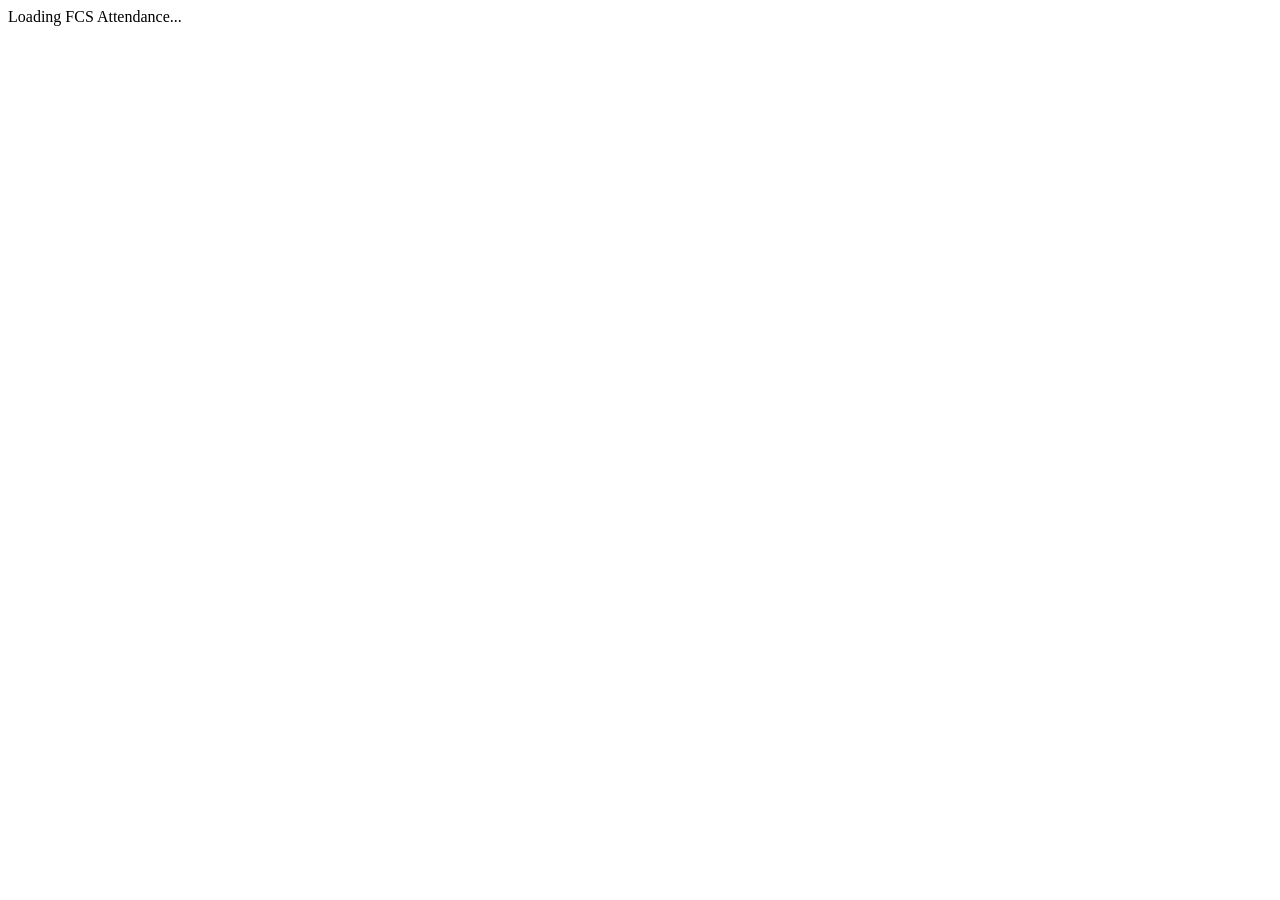
<file: google-apps-script/Index.html>
<!DOCTYPE html>
<html>
<head>
  <base target="_top">
  <?!= include('Styles'); ?>
</head>
<body>
<div id="app"><div class="loading">Loading FCS Attendance...</div></div>
<?!= include('JavaScript'); ?>
</body>
</html>
</file>
